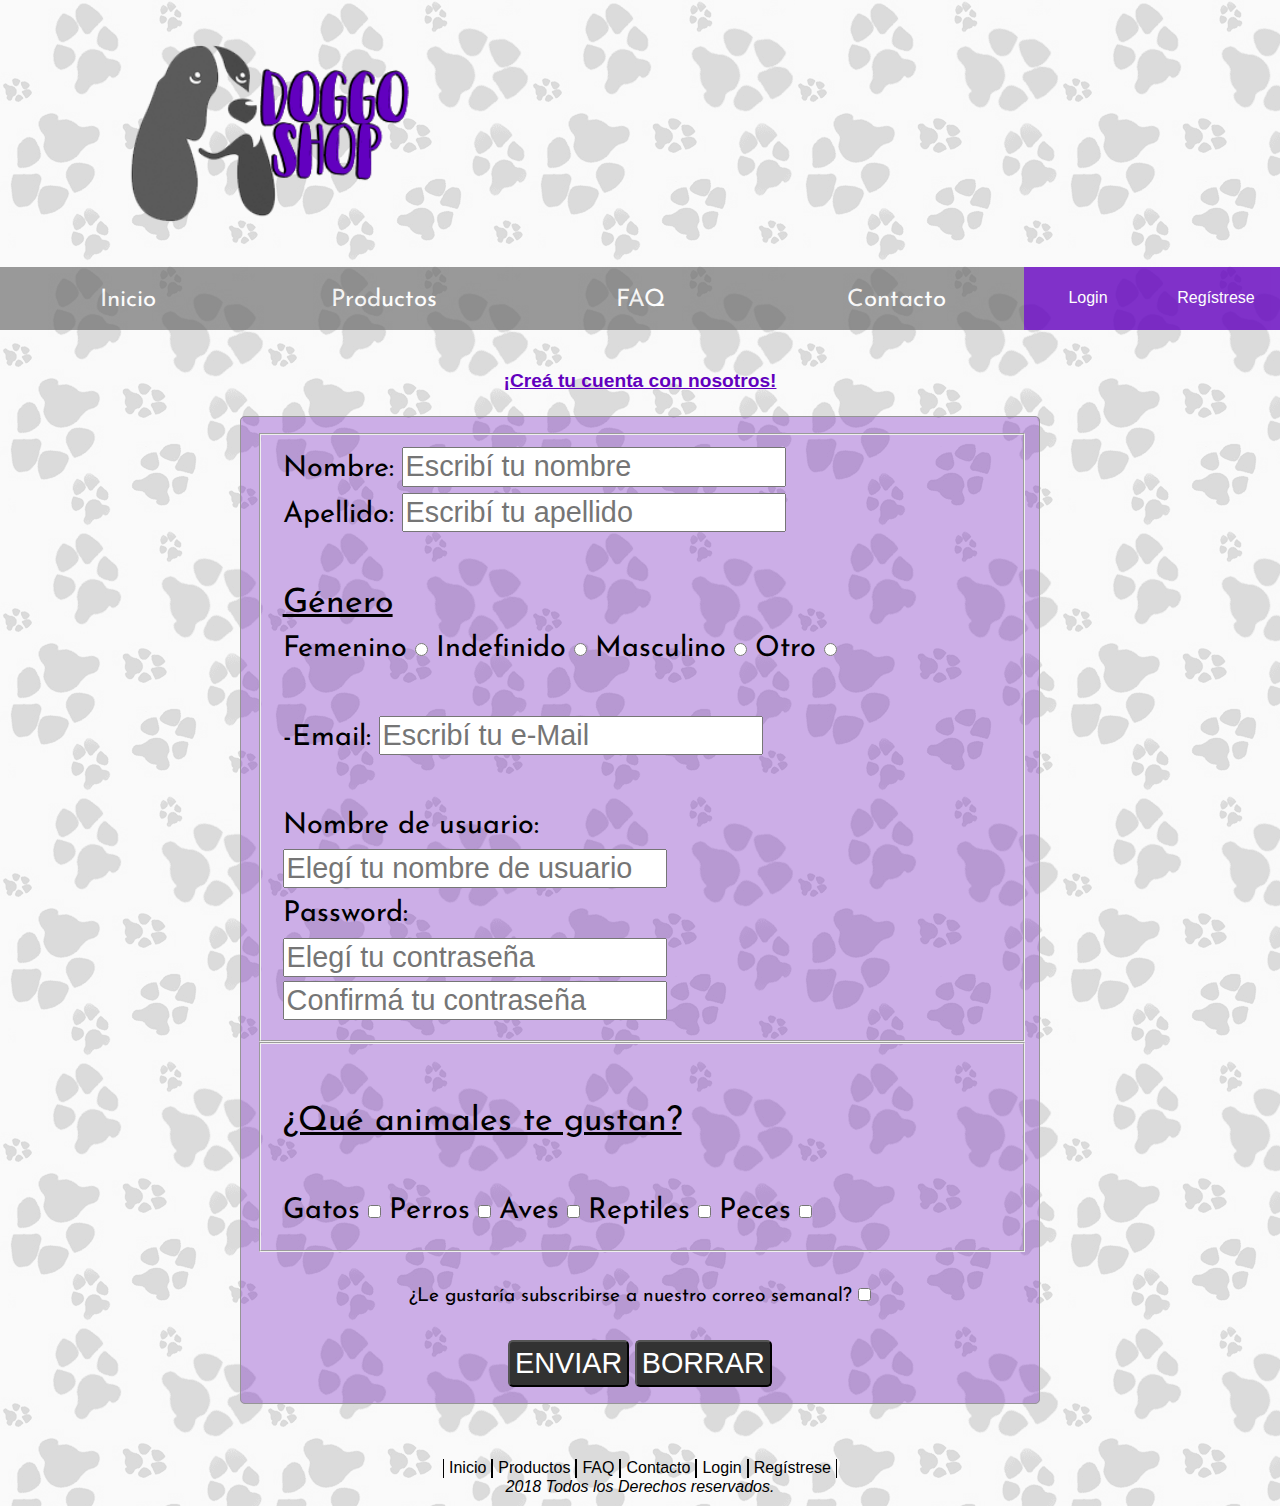
<file: form.html>
<!DOCTYPE html>
<html>
    <head>
        <meta charset="utf-8">
        <title>DOGGO SHOP - Registro de usuario</title>
        <meta name="viewport" content="width=device-width, initial-scale=1.0">
        <link href="css/reset.css" rel="stylesheet">
        <link href="css/normalize.css" rel="stylesheet">
        <link href="css/master.css" rel="stylesheet">
        <link href="https://fonts.googleapis.com/css?family=Josefin+Sans|Varela+Round" rel="stylesheet">
    </head>
    <body>
        <div class="flex-container">
                <header class="main-header">
                        <img class="logo" src="img/logo2.png">
                        <div class="navs">
                         
                        <nav class="main-nav">
                            <a href="index.html">Inicio</a>
                            <a href="#">Productos</a>
                            <a href="frecuentes.html">FAQ</a>
                            <a href="#">Contacto</a>
                            <!-- <div class="user">
                                <a href="login.html">Login</a>
                                <a href="form.html">Regístrese</a>
                            </div> -->
                        </nav>
                        <div class="user">
                                <a href="login.html">Login</a>
                                <a href="form.html">Regístrese</a>
                            </div>
                        </div>
                        <!-- <section class="banner">
                            <img src="img/banneredit.jpg"> -->
                        </section>
                    </header>
                    <main>
            <main class="main-form">
                <section class="form">
                    <p align="center" class="p-form"><strong>¡Creá tu cuenta con nosotros!</strong></p>
                    <br>
                    <form class="datos" action="" method="POST">
                        <fieldset class="ppal">
                            <fieldset>
                                <label for="nombre" name="nombre">Nombre:</label>
                                <input type="text" name="nombre" placeholder="Escribí tu nombre">
                                <br>
                                <label for="apellido" name="apellido">Apellido:</label>
                                <input type="text" name="apellido" placeholder="Escribí tu apellido">
                                <br>
                                <br>
                                <h3><label for="genero" name="genero">Género</label></h3>
                                <label for="genero" name="femenino">Femenino</label>
                                <input type="radio" name="genero">
                                <label for="genero" name="indefinido">Indefinido</label>
                                <input type="radio" name="genero">
                                <label for="genero" name="masculino">Masculino</label>
                                <input type="radio" name="genero">
                                <label for="genero" name="otro">Otro</label>
                                <input type="radio" name="genero">
                                <br>
                                <br>
                                <label for="mail" name="mail">-Email:</label>
                                <input type="email" name="mail" placeholder="Escribí tu e-Mail">
                                <br>
                                <br>
                                <label for="user">Nombre de usuario:</label>
                                <br>
                                <input type="text" placeholder="Elegí tu nombre de usuario">
                                <br>
                                <label for="password">Password:</label>
                                <br>
                                <input type="password" placeholder="Elegí tu contraseña">
                                <input type="password" placeholder="Confirmá tu contraseña">
                            </fieldset>
                            <fieldset>
                                <br>
                                <h3><label for="animals">¿Qué animales te gustan?</label></h3>
                                <br>
                                <label for="animals" name="gatos">Gatos</label>
                                <input type="checkbox" name="gatos">
                                <label for="animals" name="perros">Perros</label>
                                <input type="checkbox" name="perros">
                                <label for="animals" name="aves">Aves</label>
                                <input type="checkbox" name="aves">
                                <label for="animals" name="reptiles">Reptiles</label>
                                <input type="checkbox" name="reptiles">
                                <label for="animals" name="peces">Peces</label>
                                <input type="checkbox" name="peces">
                            </fieldset>
                            <div align="center">
                                <br>
                                <label for="newsletter" name="newsletter">¿Le gustaría subscribirse a nuestro correo semanal?</label>
                                <input type="checkbox" name="newsletter">
                                <br>
                                <br>
                                <button class="btn" type="submit">ENVIAR</button>
                                <button class="btn" type="reset">BORRAR</button>
                            </div>
                        </fieldset>
                        <br>
                    </form>
                </section>
            </main>
        <footer>
            <nav class="footer-nav">
                <a href="index.html">Inicio</a>
                    <a href="#">Productos</a>
                    <a href="frecuentes.html">FAQ</a>
                    <a href="#">Contacto</a>
                    <a href="login.html">Login</a>
                    <a href="form.html">Regístrese</a>
            </nav>
            <i>2018 Todos los Derechos reservados.</i>
        </footer>
        </div>
    </body>
</html>
</file>
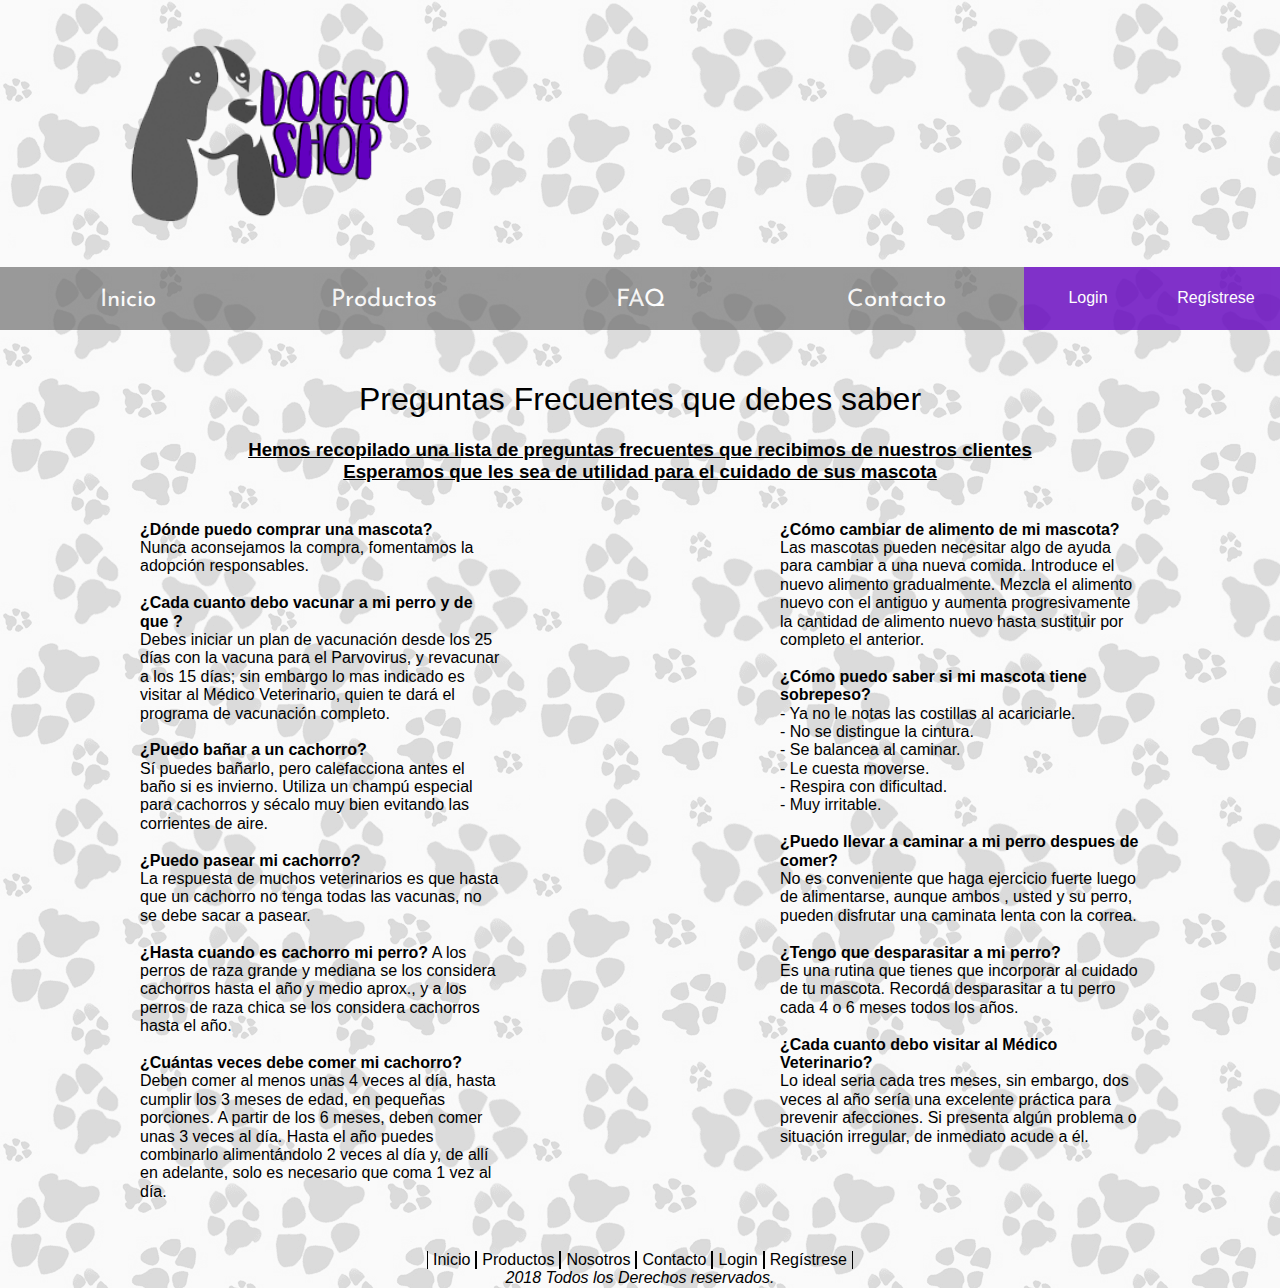
<file: frecuentes.html>
<!DOCTYPE html>
<html>
    <head>
        <meta charset="utf-8">
        <title>DOGGO SHOP - Preguntas Frecuentes</title>
        <meta name="viewport" content="width=device-width, initial-scale=1.0">
        <link href="css/reset.css" rel="stylesheet">
        <link href="css/normalize.css" rel="stylesheet">
        <link href="css/master.css" rel="stylesheet">
        <link href="https://fonts.googleapis.com/css?family=Josefin+Sans|Varela+Round" rel="stylesheet">

    </head>
    <body>
        <div class="flex-container">
            <header class="main-header">
                <img class="logo" src="img/logo2.png">
                <div class="navs">                        
                    <nav class="main-nav">
                        <a href="index.html">Inicio</a>
                        <a href="#">Productos</a>
                        <a href="frecuentes.html">FAQ</a>
                        <a href="#">Contacto</a>
                    </nav>
                    <div class="user">
                        <a href="login.php">Login</a>
                        <a href="registro.php">Regístrese</a>
                    </div>
                </div>
            </header>
            <main>
                <!--clase nueva: class="titulo_frecuentes", para darle estilo al titulo -->
                <!-- Agregue <b> <ceenter>, etc. a modo de visualizar la idea -->
                <article class="titulo_frecuentes">
                    <p><h1><center>Preguntas Frecuentes que debes saber</center></h1><p>
                        <p><b><h3><center>Hemos recopilado una lista de preguntas frecuentes que recibimos de nuestros clientes<br>Esperamos que les sea de utilidad para el cuidado de sus mascota</center></h3></b></p>
                        <br>
                 </article>
                <!--  _________________________________________________________________ -->

                <!--  Preguntas Frecuentes, las dividi en dos <article> para respetar el estilo y formar dos columnas -->
                    <section  class="vip-doggos">
                        <article class="doggo">
                            <ul>
                                <li><b>¿Dónde puedo comprar una mascota?</b><br>
                                    Nunca aconsejamos la compra, fomentamos la adopción responsables.</li>
                                <br>
                                <li><b>¿Cada cuanto debo vacunar a mi perro y de que ?</b><br>
                                    Debes iniciar un plan de vacunación desde los 25 días con la vacuna para el Parvovirus, y revacunar a los 15 días; sin embargo lo mas indicado es visitar al Médico Veterinario, quien te dará el programa de vacunación completo.</li>
                                <br>
                                <li><b>¿Puedo bañar a un cachorro?</b><br>
                                    Sí puedes bañarlo, pero calefacciona antes el baño si es invierno. Utiliza un champú especial para cachorros y sécalo muy bien evitando las corrientes de aire.</li>
                                <br>
                                <li><b>¿Puedo pasear mi cachorro?</b><br>
                                    La respuesta de muchos veterinarios es que hasta que un cachorro no tenga todas las vacunas, no se debe sacar a pasear.</li>
                                <br>
                                <li><b>¿Hasta cuando es cachorro mi perro?</b>
                                    A los perros de raza grande y mediana se los considera cachorros hasta el año y medio aprox., y a los perros de raza chica se los considera cachorros hasta el año.</li>
                                <br>
                                <li><b>¿Cuántas veces debe comer mi cachorro?</b><br>
                                    Deben comer al menos unas 4 veces al día, hasta cumplir los 3 meses de edad, en pequeñas porciones. A partir de los 6 meses, deben comer unas 3 veces al día. Hasta el año puedes combinarlo alimentándolo 2 veces al día y, de allí en adelante, solo es necesario que coma 1 vez al día.</li>
                            </ul>
                        </article>

                        <article class="doggo">
                            <ul>
                                <li><b>¿Cómo cambiar de alimento de mi mascota?</b><br>
                                    Las mascotas pueden necesitar algo de ayuda para cambiar a una nueva comida. Introduce el nuevo alimento gradualmente. Mezcla el alimento nuevo con el antiguo y aumenta progresivamente la cantidad de alimento nuevo hasta sustituir por completo el anterior.</li>
                                <br>
                                <li><b>¿Cómo puedo saber si mi mascota tiene sobrepeso?</b><br>
                                    - Ya no le notas las costillas al acariciarle.<br>
                                    - No se distingue la cintura.<br>
                                    - Se balancea al caminar.<br>
                                    - Le cuesta moverse.<br>
                                    - Respira con dificultad.<br>
                                    - Muy irritable.</li>
                                <br>
                                <li><b>¿Puedo llevar a caminar a mi perro despues de comer?</b><br>
                                    No es conveniente que haga ejercicio fuerte luego de alimentarse, aunque ambos , usted y su perro, pueden disfrutar una caminata lenta con la correa.</li>
                                <br>
                                <li><b>¿Tengo que desparasitar a mi perro?</b><br>
                                    Es una rutina que tienes que incorporar al cuidado de tu mascota. Recordá desparasitar a tu perro cada 4 o 6 meses todos los años.</li>
                                <br>
                                <li><b>¿Cada cuanto debo visitar al Médico Veterinario?</b><br>
                                    Lo ideal seria cada tres meses, sin  embargo, dos veces al año sería una excelente práctica para prevenir afecciones. Si presenta algún problema o situación irregular, de inmediato acude a él.</li> 
                            </ul>
                        </article>
                    
                            
                    </section>
            </main>
            <footer>
                <nav class="footer-nav">
                    <a href="index.html">Inicio</a>
                    <a href="#">Productos</a>
                    <a href="#">Nosotros</a>
                    <a href="#">Contacto</a>
                    <a href="login.php">Login</a>
                    <a href="registro.php">Regístrese</a>
                </nav>
                <i>2018 Todos los Derechos reservados.</i>
            </footer>
        </div>
    </body>
</html>
</file>
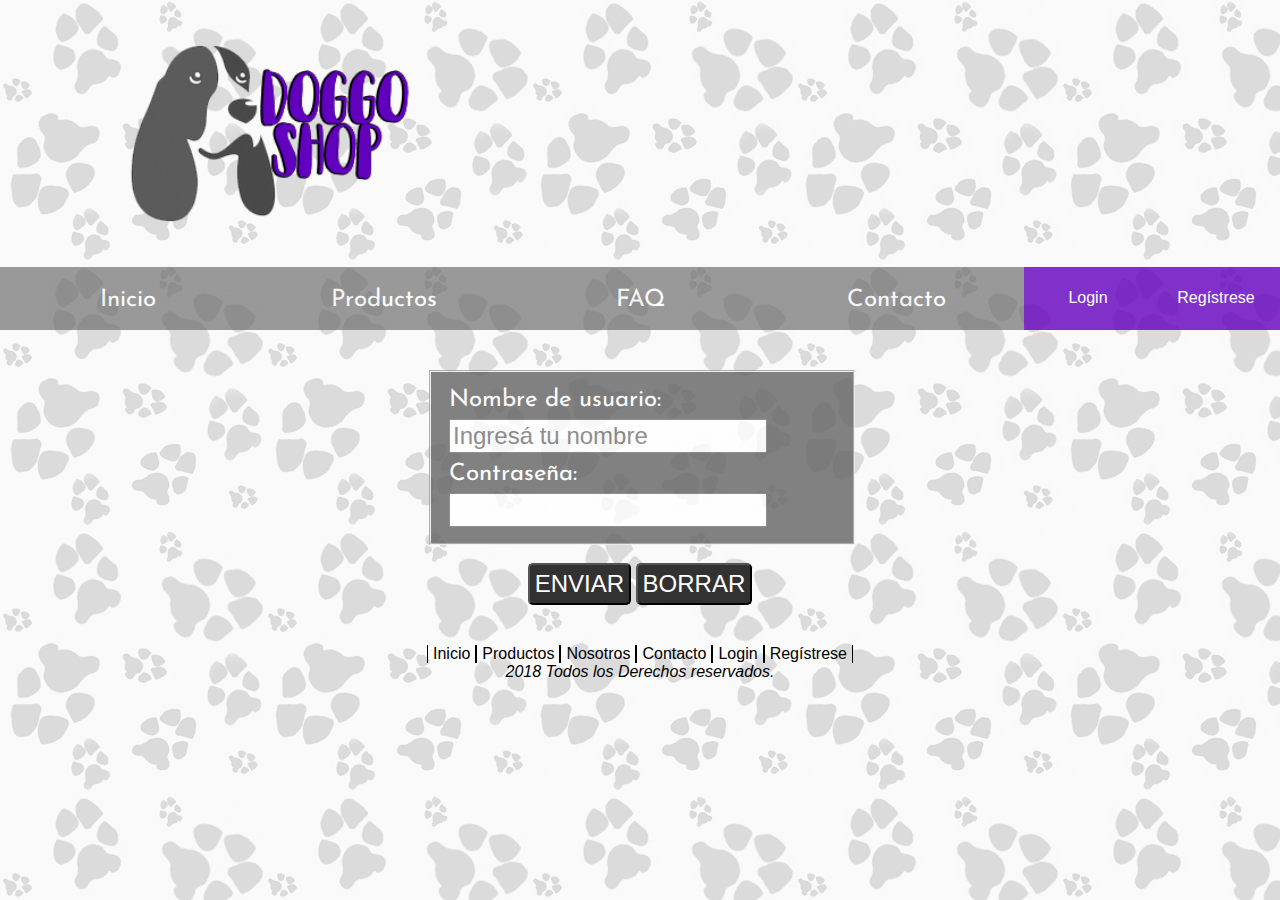
<file: login.html>
<!DOCTYPE html>
<html>
    <head>
        <meta charset="utf-8">
        <title>DOGGOS - Inicio de sesión</title>
        <meta name="viewport" content="width=device-width, initial-scale=1.0">
        <link href="css/reset.css" rel="stylesheet">
        <link href="css/normalize.css" rel="stylesheet">
        <link href="css/master.css" rel="stylesheet">
        <link href="https://fonts.googleapis.com/css?family=Josefin+Sans|Varela+Round" rel="stylesheet">
    </head>
    <body>
        <div class="flex-container">
            <header class="main-header">
                <img class="logo" src="img/logo2.png">
                <div class="navs">
                 
                <nav class="main-nav">
                    <a href="index.html">Inicio</a>
                    <a href="#">Productos</a>
                    <a href="frecuentes.html">FAQ</a>
                    <a href="#">Contacto</a>
                    <!-- <div class="user">
                        <a href="login.html">Login</a>
                        <a href="form.html">Regístrese</a>
                    </div> -->
                </nav>
                <div class="user">
                        <a href="login.html">Login</a>
                        <a href="form.html">Regístrese</a>
                    </div>
                </div>
                <!-- <section class="banner"> 
                    <img src="img/banneredit.jpg"> -->
                </section>
            </header>
            <main>
            <main>
                <section >
                    <fieldset class="login-form">
                        <label for="user">Nombre de usuario:</label>
                        <br>
                        <input type="text" placeholder="Ingresá tu nombre">
                        <br>
                        <label for="password">Contraseña:</label>
                        <br>
                        <input type="password">
                    </fieldset>
                    <div align="center">
                        <br>
                        <button class="btn" type="submit">ENVIAR</button>
                        <button class="btn" type="reset">BORRAR</button>
                    </div>
                </section>
            </main>
        <footer>
            <nav class="footer-nav">
                <a href="index.html">Inicio</a>
                    <a href="#">Productos</a>
                    <a href="#">Nosotros</a>
                    <a href="#">Contacto</a>
                    <a href="login.html">Login</a>
                    <a href="form.html">Regístrese</a>
            </nav>
            <i>2018 Todos los Derechos reservados.</i>
        </footer>
        </div>
    </body>
</html>
</file>
<file: css/master.css>
* {
    box-sizing: border-box;
}

body {
    background-image: url(../img/bg.gif);
    font-family: sans-serif;

}

.flex-container {
    display: flex;
    flex-direction: column;
    align-items: center;
    
    


}

.main-header {
    margin: 20px 0px 10px 0px;
    display: flex;
    flex-direction: column;
    align-items: center;
    width: 100%;
}

.logo {
    /*border: 2px solid rgb(98, 0, 190);*/
    width: 320px;
    /*border-radius: 60%;*/
    margin-bottom: 10px; 
    align-self: flex-start;
    position: relative;
    left: 100px;
}

.navs {
    width:100%;
    display: flex;
}

.main-nav {
    width: 80%;
    display: flex;
    justify-content: space-around;
    margin: 10px 0px 10px 0px;
    opacity: 0.8;
}

.main-nav a{
    text-align: center;
    width: 25%;
    padding: 20px 0px 15px 0px;
    text-decoration: none;
    /*border-radius: 10%;*/
    color: white;
    background-color: rgb(100, 100, 100);
    opacity: 0.8;
    font-family: 'Josefin Sans', sans-serif;
    font-size: 1.5em; 

}

.user {
    display: flex;
    width: 20%;
    justify-content: space-around;
  
}

.user a{
    text-align: center;
    width: 50%;
    padding: 22px 0px 15px 0px;
    text-decoration: none;
    color: white;
    background-color: rgb(98, 0, 190); 
    opacity: 0.8; 
    font-family: sans-serif;
    font-size: 1em;
    margin: 10px 0px 10px 0px;
}

.user a:hover{
    opacity: 1;
}

.a:visited {
    color: white;
}


.main-nav a:hover {
    background-color: rgb(98, 0, 190);
    opacity: 1;

}

.banner{
    margin: 10px 0px 10px 0px;
}

.btn{
    background-color: rgb(50, 50, 50);
    border-radius: 5px;
    display: inline-block;
    color: white;
    font-weight: 500;
    padding: 5px;
    font-size: 1.5em;
}

.btn:hover{
    background-color: rgb(98, 0, 190);
}

.datos{
    width: 594px;
}

.p-form {
    color: rgb(98, 0, 190);
    text-decoration: underline;
}

.ppal{
    background-color: rgba(98, 0, 190, 0.3);
    border: 1px solid rgb(150, 150, 150);
    border-radius: 5px;
    padding: 2%;
    margin: 0px;
    width: 100%;
}

.user a:visited{
    color: white;
}

fieldset{
    /*border: 1px solid rgb(50, 50, 50);*/
    /*border-radius: 5px;*/
    width: 100%;
    font-size: 1.5em;
    line-height: 1.5em;
    /*background-color: rgb(150, 150, 150);*/
    opacity: 1;
}

/*fieldset:hover{
    background-color: rgb(98, 0, 190);
    color: white;
    opacity: 0.8;

}*/
fieldset label {
    font-family: 'Josefin Sans', sans-serif;
}
h3{
    text-decoration: underline;
}

input{
    color: black;
    font-weight: 400;
}

.form {
    /*background-color: rgba(150, 150, 150, 0.5);*/
    /*border: 1px solid rgb(150, 150, 150);
    border-radius: 5px;*/
    /*padding: 10px;*/
    width: 100%;
    opacity: 1;
}
.form form{
    width: 100%;
}

.vip-doggos {
    display: flex;
    flex-direction: row;
    flex-wrap: wrap;
    justify-content: space-around;
    max-width: 1600px;
}


main {
    margin: 10px 0px 10px 0px;
}

.novedades {
    text-align: center;
    font-family: 'Josefin Sans', sans-serif;
    font-size: 2em; 
    color: rgb(98, 0, 190);
    margin-bottom: 30px;
    font-weight: bold;
    text-decoration: wavy;
    
}


.main-form {
    margin: 10px 0px 10px 0px;
    width: 800px;
    font-size: 0.8em;
}

.doggo {
    max-width: 28.125%;
    margin: 10px 0px 10px 0px;
    display: flex;
    flex-direction: column;
    justify-content: space-between;
}

.login-form{
    background-color: rgb(100, 100, 100);
    opacity: 0.8;
    color: white; 
}

.login-form:hover {
    background-color: rgb(98, 0, 190);
     
}

/*.new-1 {
    position: sticky;
    width: 100px;
    z-index: 1000;
    top: 1025px;
    left: 305px;
}

.new-2 {
    position: absolute;
    width: 100px;
    z-index: 1000;
    top: 1025px;
    left: 305px;
}*/

.doggo-pic {
    max-width: 100%;
    border: 1px rgb(98, 0, 190);
    border-style: inset;
}

p {
    margin: 10px 0px 10px 0px;
    font-size: 1.5em;
}

.doggo a{
    text-align: center;
    display: box;
    width: 150px;
    padding: 15px 0px 15px 0px;
    text-decoration: none;
    border-radius: 10%;
    color: white;
    background-color: rgb(100, 100, 100);
    opacity: 0.8; 
    margin: 10px 0px 10px 0px;
}

.doggo a:hover{
    background-color: rgb(98, 0, 190); 
}

.footer-nav {
    margin-top: 30px;
    display: flex;
    flex-direction: row;
    justify-content: center;
    
}

footer {
    display: flex;
    flex-direction: column;
    
    justify-content: flex-start;
}

.footer-nav a{
    text-decoration: none;
    text-align: center;
    border-left: 1px solid black;
    border-right: 1px solid black;
    color: black;
    padding: 0px 5px 0px 5px;
}

i {
    text-align: center;
}

/* media (max-width: 1071.98px) {
    
    
    .user a{
        width: 77.18px;
    }
}*/

 @media (max-width: 861.98px) {
    /*.user {
        width: 155.09px;
    }*/

    .user a{
        font-size: 0.8em;
        padding: 26px 0px 15px 0px; 
    }

    .main-form{
        width: 92.80742459396752%
    }
} 

@media (max-width: 767.98px) {
    /*.main-nav a{
        width: 96px;
        font-size: 1em;
    }*/

   

    .doggo{
        max-width: 40%;
    }

    .doggo a{
        width: 50%;
    }
}



@media (max-width: 575.98px) {
    
    .main-nav{
        flex-direction: column;
        width: 100%;
        margin: 10px 0px 0px 0px;
    }
    
    .navs {
        flex-direction: column;
    }

    .main-nav a{
        border-radius: 0%;
        width: 100%;
        border-bottom: 1px solid white;
    }
    .user {
        flex-direction: column;
        width: 100%;
        justify-content: start;
    }

    .user a{
        border-radius: 0%;
        width: 100%;
        border-bottom: 1px solid white;
        margin: 0px;
        font-size: 1em;
        padding: 20px 0px 15px 0px;  
    }

    .form {
        width: 100%;
    }

}

@media (max-width: 424.98px) {
    .main-header{
        width: 100%;
    }

    .vip-doggos{
        display: flex;
        flex-direction: column;
        align-content: center;
    }

    .doggo a{
        align-self: center;
    }

    .banner{
        display: none;
    }
    
    .doggo{
        max-width: 90%;
        align-self: center;
     
    }

    p {
        padding-left: 10px;
        padding-right: 10px;
    }

    .logo {
        width: 150px;
    }

    .footer-nav{
        flex-direction: column;
    }

    .footer-nav a{
        border: none;

    }
}
</file>
